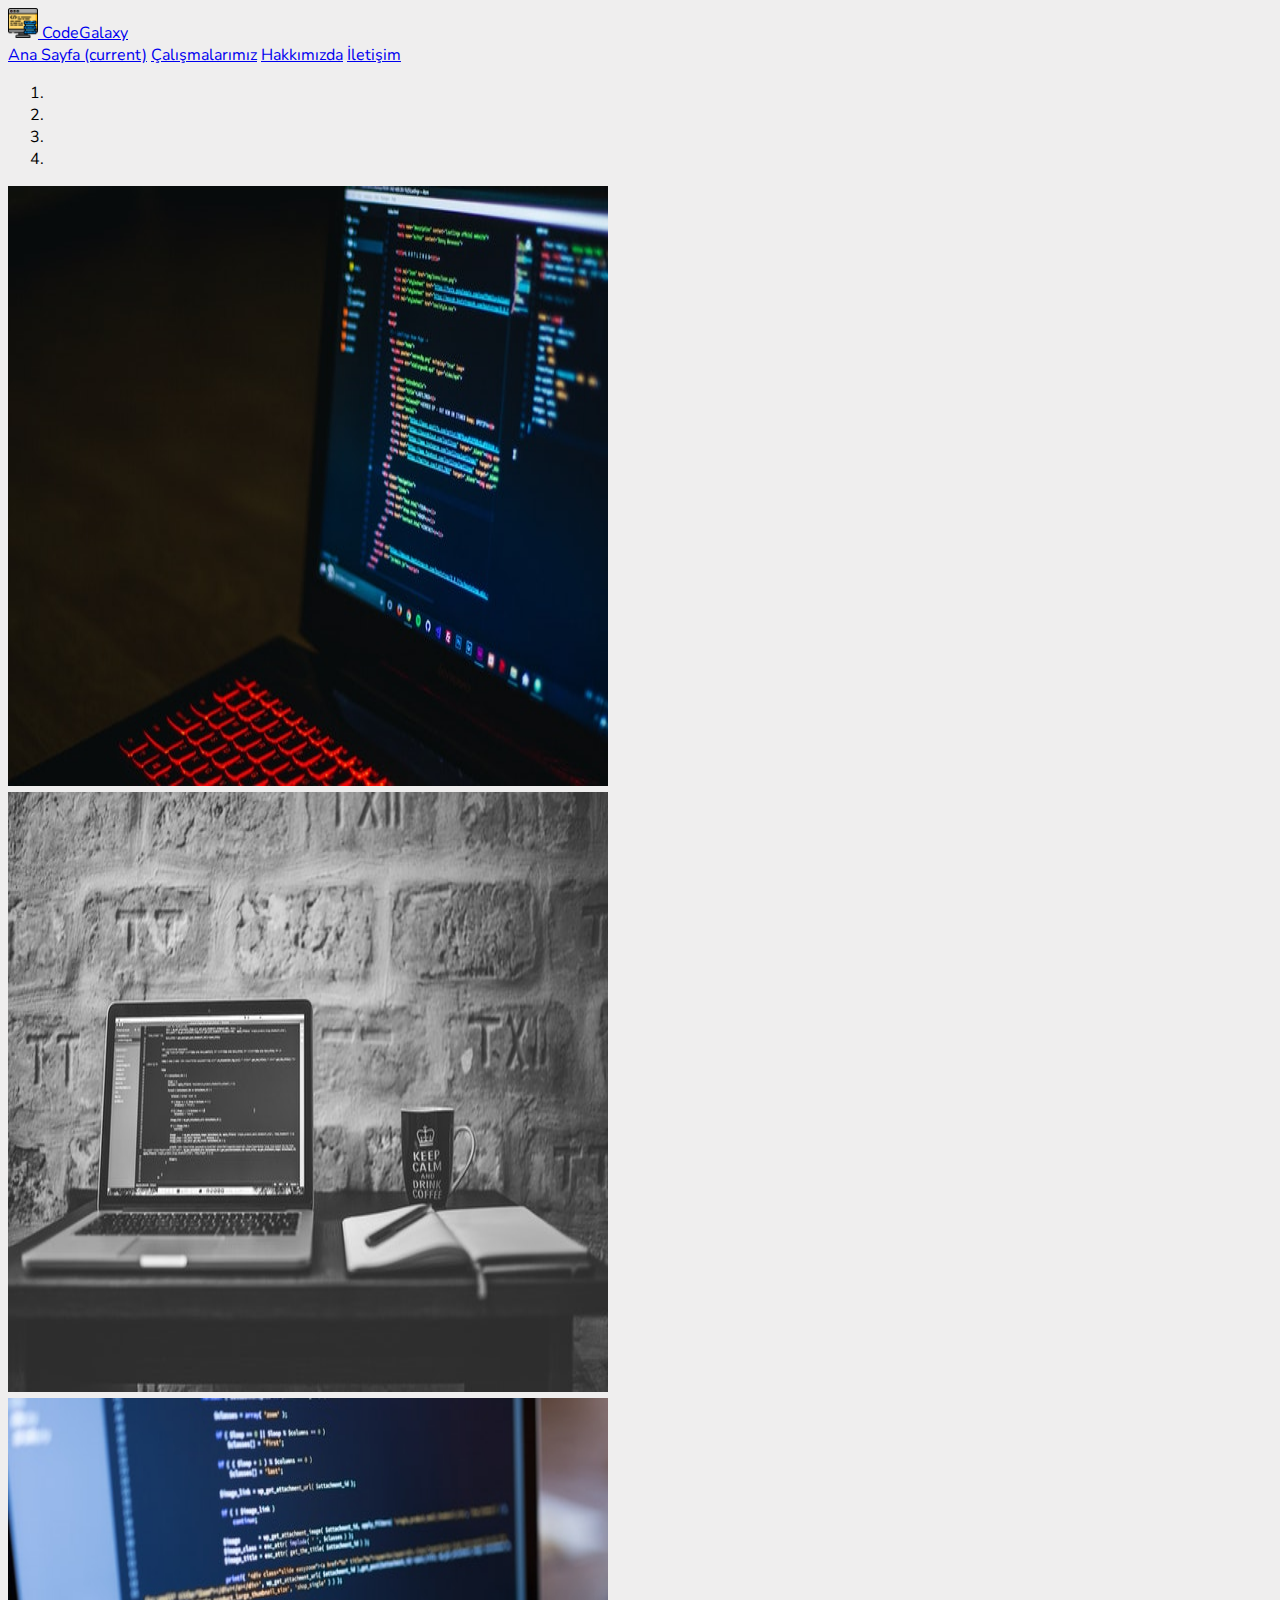
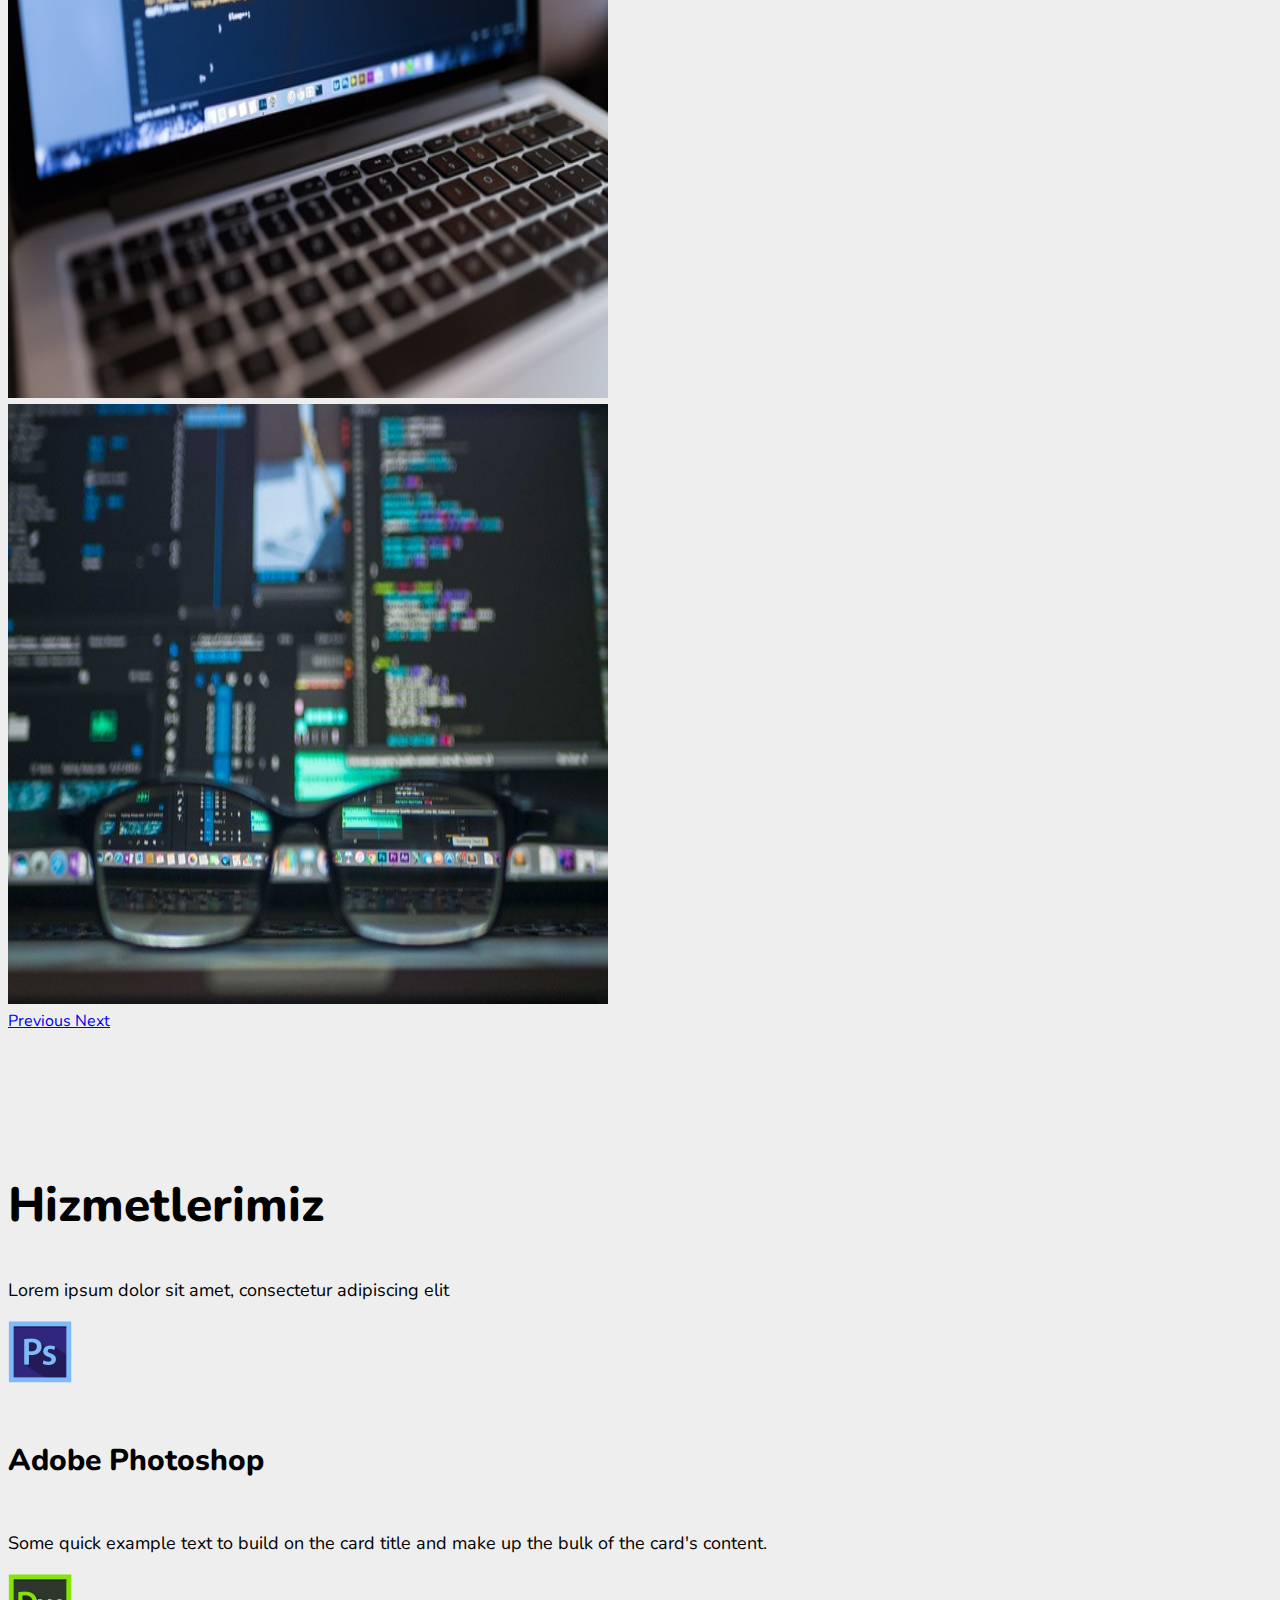
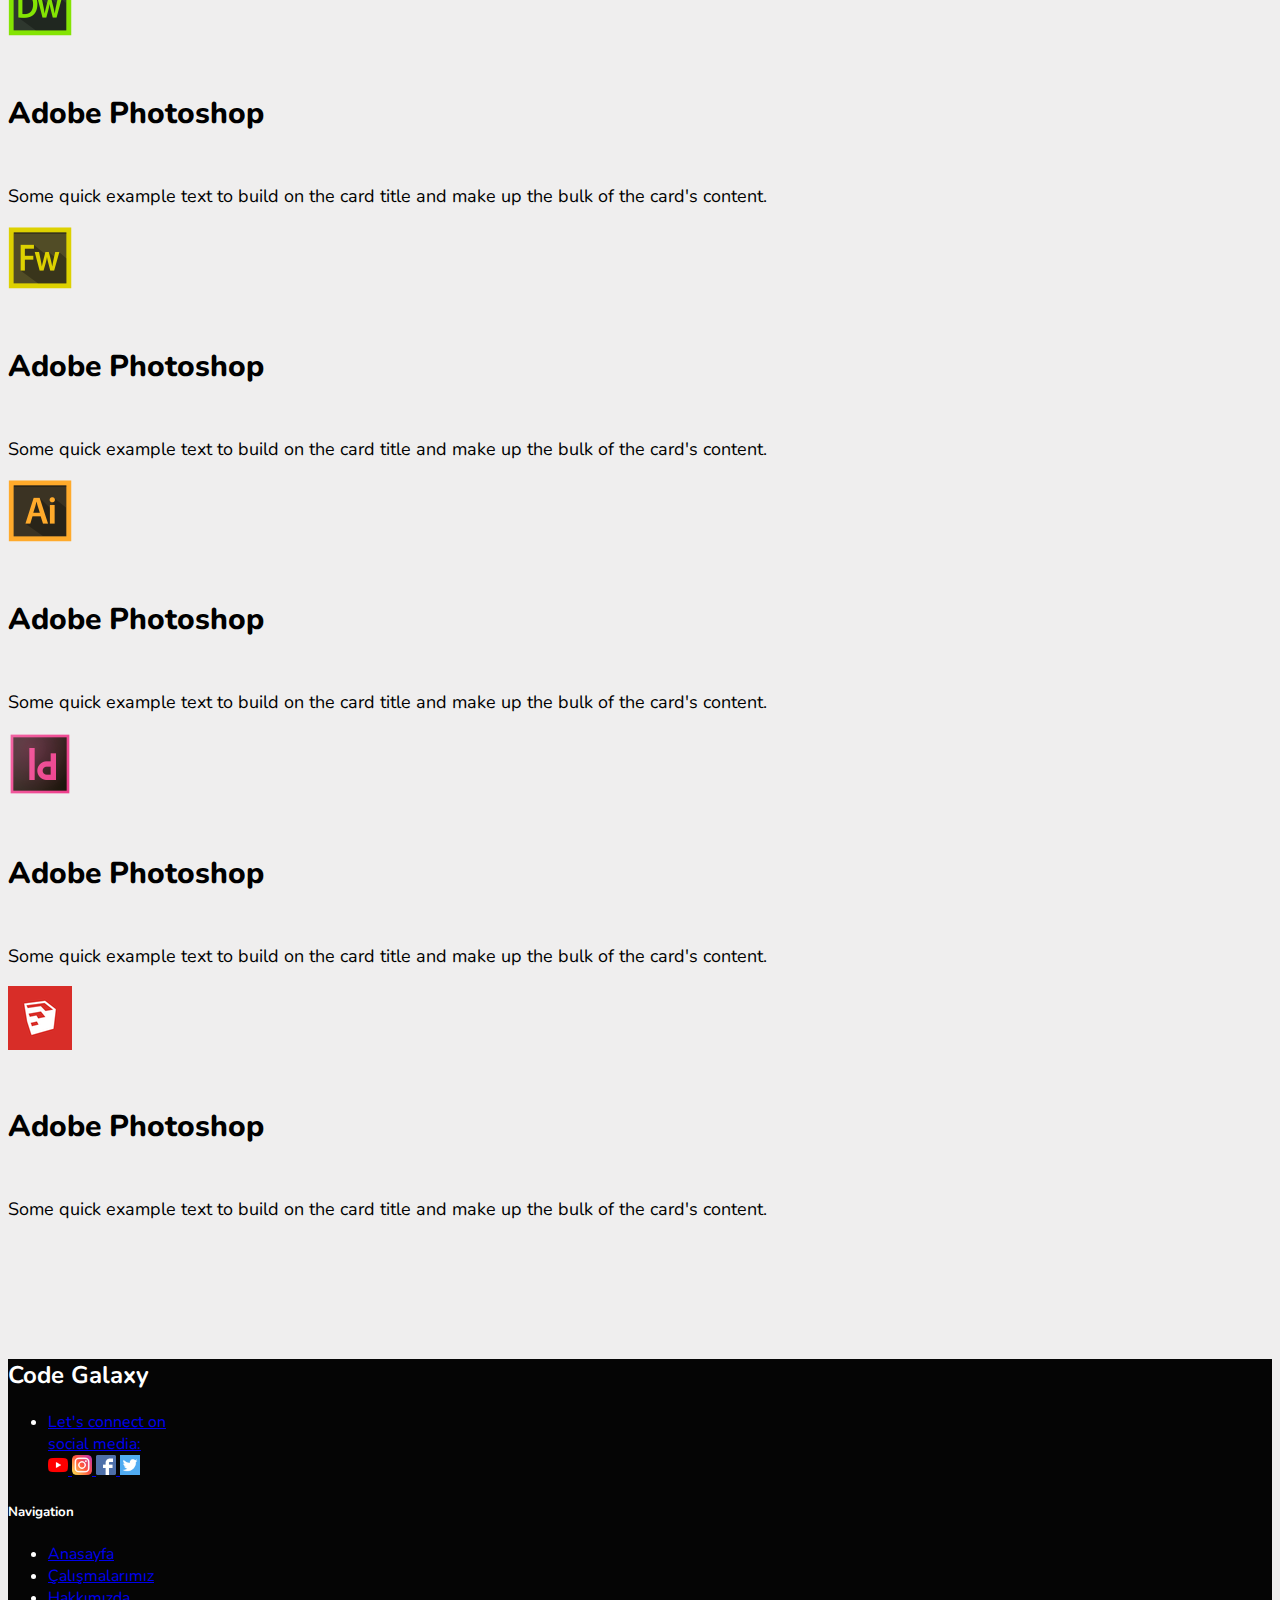
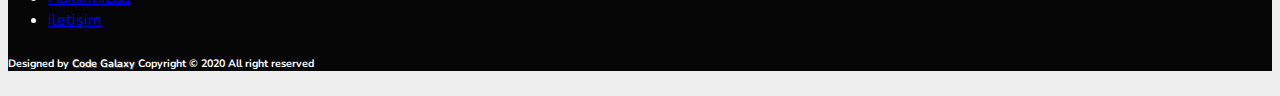
<file: index.html>
<!DOCTYPE html>
<html lang="en">
<head>
    <meta charset="UTF-8">
    <meta name="viewport" content="width=device-width, initial-scale=1.0">
    <link rel="stylesheet" href="https://cdn.jsdelivr.net/npm/bootstrap@4.5.3/dist/css/bootstrap.min.css" integrity="sha384-TX8t27EcRE3e/ihU7zmQxVncDAy5uIKz4rEkgIXeMed4M0jlfIDPvg6uqKI2xXr2" crossorigin="anonymous">
    <link rel="stylesheet" href="https://use.fontawesome.com/releases/v5.7.2/css/all.css" integrity="sha384-fnmOCqbTlWIlj8LyTjo7mOUStjsKC4pOpQbqyi7RrhN7udi9RwhKkMHpvLbHG9Sr" crossorigin="anonymous">
    <link rel="stylesheet" href="css/style.css">
    <title>CodeGalaxy</title>

</head>
<body >
 <nav class="navbar navbar-expand-lg navbar-dark  bg-dark fixed-top" >
  <a class="navbar-brand" href="#">
      <img src="img/data1.png" width="30" height="30" class="d-inline-block align-top" alt="" loading="lazy">
      CodeGalaxy
    </a>
    <div class="collapse navbar-collapse" id="navbarNavAltMarkup">
      <div class="navbar-nav ">
        <a class="nav-link active" href="index.html">Ana Sayfa <span class="sr-only">(current)</span></a>
        <a class="nav-link" href="work.html">Çalışmalarımız</a>
        <a class="nav-link" href="about.html">Hakkımızda</a>
        <a class="nav-link" href="contact.html">İletişim</a>
      </div>
    </div>
  </nav> 
  
<div class="container p-3" >
  <div id="carouselExampleIndicators" class="carousel slide" data-ride="carousel">
    <ol class="carousel-indicators">
      <li data-target="#carouselExampleIndicators" data-slide-to="0" class="active"></li>
      <li data-target="#carouselExampleIndicators" data-slide-to="1"></li>
      <li data-target="#carouselExampleIndicators" data-slide-to="2"></li>
      <li data-target="#carouselExampleIndicators" data-slide-to="3"></li>
    </ol>
    <div class="carousel-inner">
      <div class="carousel-item active">
        <img src="img/carousel/carousel4.jpg" class="d-block w-100" alt="..." height="600" width="600">
      </div>
      <div class="carousel-item">
        <img src="img/carousel/carousel2.jpg" class="d-block w-100" alt="..." height="600" width="600">
      </div>
      <div class="carousel-item">
        <img src="img/carousel/carousel3.jpg" class="d-block w-100" alt="..." height="600" width="600">
      </div>
      <div class="carousel-item">
        <img src="img/carousel/carousel1.jpg" class="d-block w-100" alt="..." height="600" width="600">
      </div>
    </div>
    <a class="carousel-control-prev" href="#carouselExampleIndicators" role="button" data-slide="prev">
      <span class="carousel-control-prev-icon" aria-hidden="true"></span>
      <span class="sr-only">Previous</span>
    </a>
    <a class="carousel-control-next" href="#carouselExampleIndicators" role="button" data-slide="next">
      <span class="carousel-control-next-icon" aria-hidden="true"></span>
      <span class="sr-only">Next</span>
    </a>
  </div> </div>



    <section id="services" class="section">
        <div class="container ">
            <div class="row  ">
                <div class="col-lg-6 mx-auto text-center">
                    <h2 class="custom-font-size custom-font-weight ">Hizmetlerimiz</h2>
                    <p>Lorem ipsum dolor sit amet, consectetur adipiscing elit</p>
                </div>
            </div>
            <div class="row mt-5">
                <div class="col-lg-4 mb-4">
                    <div class="card border-success">
                        <img class="card-img-top mx-auto mt-5" src="img/services/photoshop.png" alt="photoshop image">
                        <div class="card-body text-center mb-5">
                            <h5 class="card-title custom-font-weight">Adobe Photoshop</h5>
                            <p class="card-text">Some quick example text to build on the card title and make up the bulk of the card's content.</p>
                        </div>
                    </div>
                </div>
                <div class="col-lg-4 mb-4">
                    <div class="card border-success">
                        <img class="card-img-top mx-auto mt-5" src="img/services/dreamweaver.png" alt="dreamweaver image">
                        <div class="card-body text-center mb-5">
                            <h5 class="card-title custom-font-weight">Adobe Photoshop</h5>
                            <p class="card-text">Some quick example text to build on the card title and make up the bulk of the card's content.</p>
                        </div>
                    </div>
                </div>
                <div class="col-lg-4 mb-4">
                    <div class="card border-success">
                        <img class="card-img-top mx-auto mt-5" src="img/services/fireworks.png" alt="fireworks image">
                        <div class="card-body text-center mb-5">
                            <h5 class="card-title custom-font-weight">Adobe Photoshop</h5>
                            <p class="card-text">Some quick example text to build on the card title and make up the bulk of the card's content.</p>
                        </div>
                    </div>
                </div>
            </div>
    
            <div class="row mt-5">
                <div class="col-lg-4 mb-4">
                    <div class="card border-success">
                        <img class="card-img-top mx-auto mt-5" src="img/services/illustrator.png" alt="illustrator image">
                        <div class="card-body text-center mb-5">
                            <h5 class="card-title custom-font-weight">Adobe Photoshop</h5>
                            <p class="card-text">Some quick example text to build on the card title and make up the bulk of the card's content.</p>
                        </div>
                    </div>
                </div>
                <div class="col-lg-4 mb-4">
                    <div class="card border-success">
                        <img class="card-img-top mx-auto mt-5" src="img/services/indesign.png" alt="indesign image">
                        <div class="card-body text-center mb-5">
                            <h5 class="card-title custom-font-weight">Adobe Photoshop</h5>
                            <p class="card-text">Some quick example text to build on the card title and make up the bulk of the card's content.</p>
                        </div>
                    </div>
                </div>
                <div class="col-lg-4 mb-4">
                    <div class="card border-success">
                        <img class="card-img-top mx-auto mt-5" src="img/services/sketchup.png" alt="sketchup image">
                        <div class="card-body text-center mb-5">
                            <h5 class="card-title custom-font-weight">Adobe Photoshop</h5>
                            <p class="card-text">Some quick example text to build on the card title and make up the bulk of the card's content.</p>
                        </div>
                    </div>
                </div>
            </div>
        </div>
    </section> 



    <div class="footer mt-5">
        <footer class="border-top py-5">
          <div class="container">
            <div class="row">
              <div class="col-sm-12 col-md-3">
               <h2>Code Galaxy</h2>
                <ul class="list-unstyled">
                  <li><a class="text-muted" href="#">Let's connect on<br> social media:</a></li>
                  <a href="#!" class="mr-1">
                    <img src="img/footer/youtube.png" width="20" height="20" alt="youtube">
                  </a>
                  <a href="#!" class="mr-1">
                    <img src="img/footer/instagram.png" width="20" height="20" alt="instagram">
                  </a>
                  <a href="#!" class="mr-1">
                    <img src="img/footer/facebook.png" width="20" height="20" alt="facebook">
                  </a>
                  <a href="#!">
                    <img src="img/footer/twitter.png" width="20" height="20" alt="twitter">
                  </a>
                </ul>
              </div>
            
              <div class="col-sm-12 col-md-3">
                <h5>Navigation</h5>
                <ul class="list-unstyled">
                  <li><a class="text-muted" href="#">Anasayfa</a></li>
                  <li><a class="text-muted" href="#">Çalışmalarımız</li>
                  <li><a class="text-muted" href="about.html">Hakkımızda</a></li>
                  <li><a class="text-muted" href="contact.html">iletişim </a></li>
                </ul>
              </div>
            </div>
          </div>
        </footer>
        <div class="container text-center">
          <div class="py-2">
            <h6 class="text-muted">Designed by <span style="text-shadow: 1px 1px 1px #555;">Code Galaxy</span> Copyright © 2020 All right reserved</h6>
          </div>
        </div>
      </div>

   


    <script src="https://code.jquery.com/jquery-3.5.1.slim.min.js" integrity="sha384-DfXdz2htPH0lsSSs5nCTpuj/zy4C+OGpamoFVy38MVBnE+IbbVYUew+OrCXaRkfj" crossorigin="anonymous"></script>
<script src="https://cdn.jsdelivr.net/npm/bootstrap@4.5.3/dist/js/bootstrap.bundle.min.js" integrity="sha384-ho+j7jyWK8fNQe+A12Hb8AhRq26LrZ/JpcUGGOn+Y7RsweNrtN/tE3MoK7ZeZDyx" crossorigin="anonymous"></script>
    
</body>
</html>
</file>
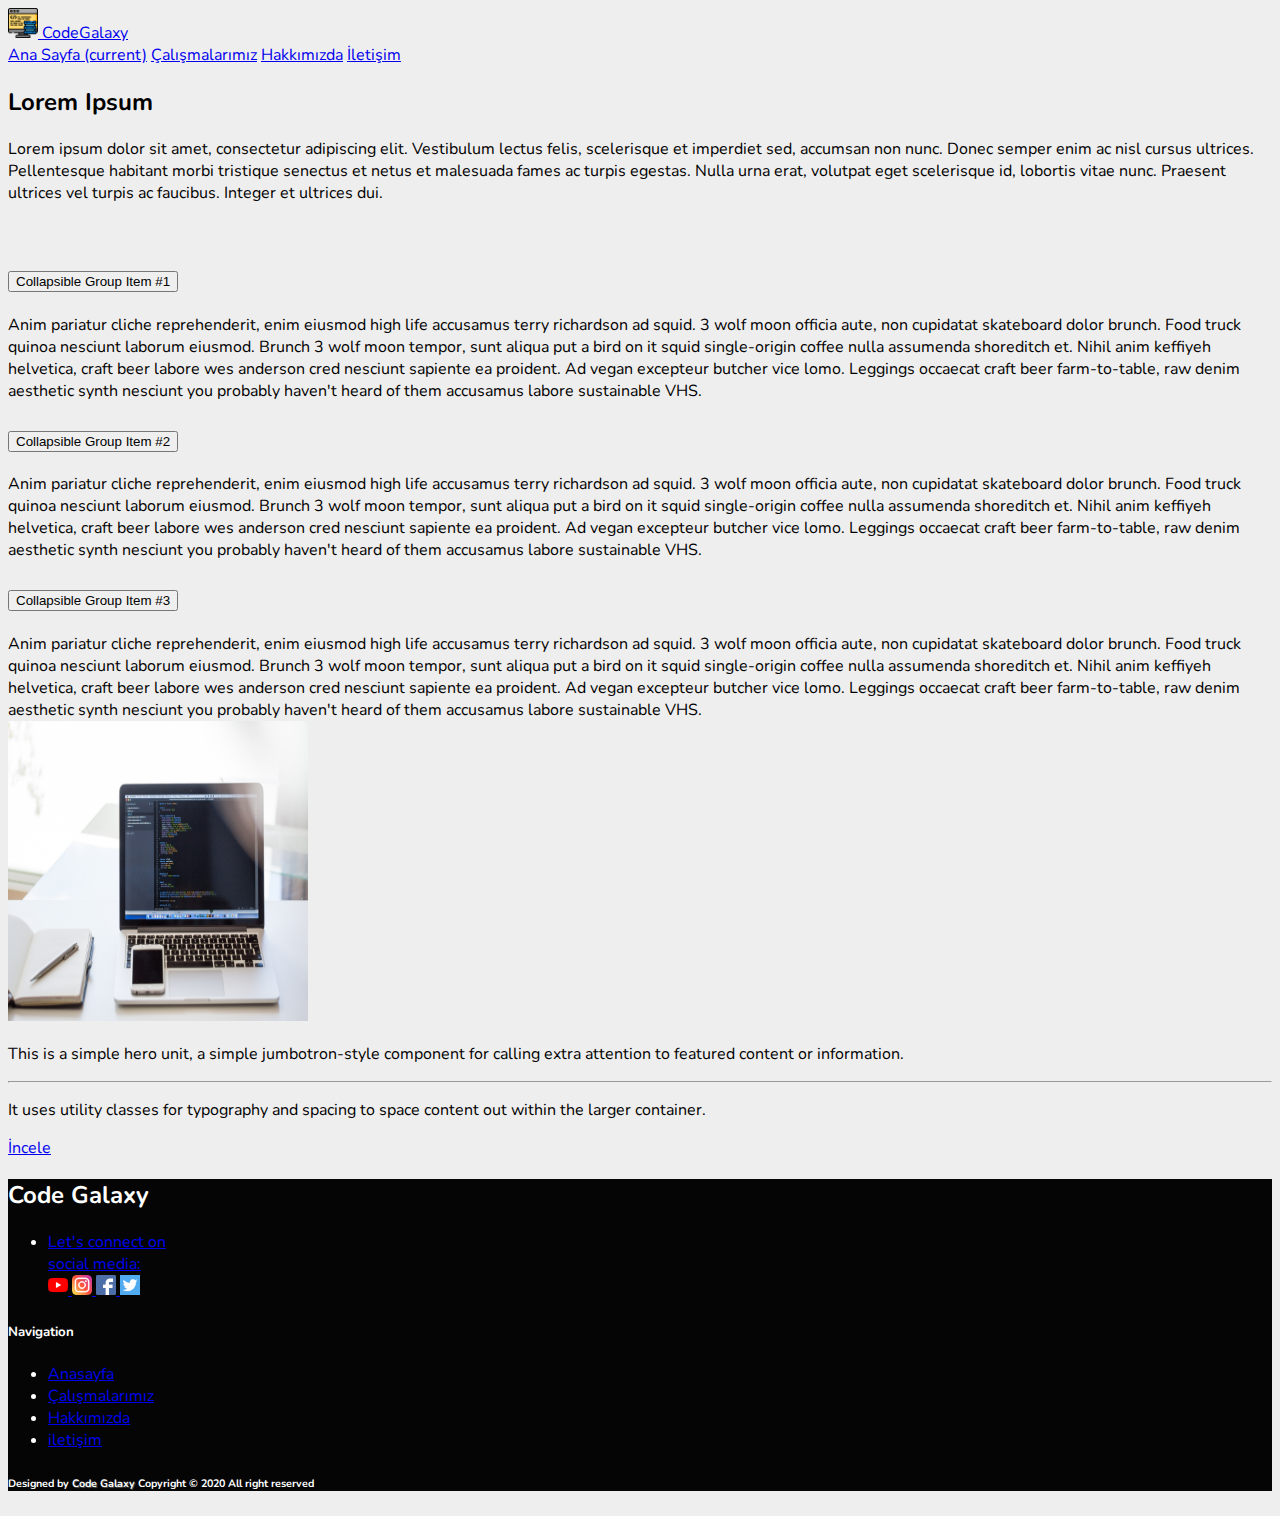
<file: about.html>
<!DOCTYPE html>
<html lang="en">
<head>
    <meta charset="UTF-8">
    <meta name="viewport" content="width=device-width, initial-scale=1.0">
    <link rel="stylesheet" href="https://use.fontawesome.com/releases/v5.7.2/css/all.css" integrity="sha384-fnmOCqbTlWIlj8LyTjo7mOUStjsKC4pOpQbqyi7RrhN7udi9RwhKkMHpvLbHG9Sr" crossorigin="anonymous">
    <link rel="stylesheet" href="https://cdn.jsdelivr.net/npm/bootstrap@4.5.3/dist/css/bootstrap.min.css" integrity="sha384-TX8t27EcRE3e/ihU7zmQxVncDAy5uIKz4rEkgIXeMed4M0jlfIDPvg6uqKI2xXr2" crossorigin="anonymous">
    <link rel="stylesheet" href="css/style.css">
    <title>CodeGalaxy</title>
</head>
<body>
    
    <nav class="navbar navbar-expand-lg navbar-dark bg-dark">
      <a class="navbar-brand" href="#">
        <img src="img/data1.png" width="30" height="30" class="d-inline-block align-top" alt="" loading="lazy">
        CodeGalaxy
      </a>
        <div class="collapse navbar-collapse" id="navbarNavAltMarkup">
          <div class="navbar-nav">
            <a class="nav-link active" href="index.html">Ana Sayfa <span class="sr-only">(current)</span></a>
            <a class="nav-link" href="work.html">Çalışmalarımız</a>
            <a class="nav-link" href="about.html">Hakkımızda</a>
            <a class="nav-link" href="contact.html">İletişim</a>
          </div>
        </div>
      </nav> 

      <section id="about ">
        <div class="container p-4 mb-4">
          <div class="row">
            <div class="col-md-8">
              <h2>Lorem Ipsum</h2>
              <p>Lorem ipsum dolor sit amet, consectetur adipiscing elit. Vestibulum lectus felis, scelerisque et imperdiet sed, accumsan non nunc. Donec semper enim ac nisl cursus ultrices. Pellentesque habitant morbi tristique senectus et netus et malesuada fames ac turpis egestas. Nulla urna erat, volutpat eget scelerisque id, lobortis vitae nunc. Praesent ultrices vel turpis ac faucibus. Integer et ultrices dui.</p>
              <br>
              <div class="accordion" id="accordionExample">
                <div class="card">
                  <div class="card-header" id="headingOne">
                    <h2 class="mb-0">
                      <button class="btn btn-link btn-block text-left" type="button" data-toggle="collapse" data-target="#collapseOne" aria-expanded="true" aria-controls="collapseOne">
                        Collapsible Group Item #1
                      </button>
                    </h2>
                  </div>
              
                  <div id="collapseOne" class="collapse show" aria-labelledby="headingOne" data-parent="#accordionExample">
                    <div class="card-body">
                      Anim pariatur cliche reprehenderit, enim eiusmod high life accusamus terry richardson ad squid. 3 wolf moon officia aute, non cupidatat skateboard dolor brunch. Food truck quinoa nesciunt laborum eiusmod. Brunch 3 wolf moon tempor, sunt aliqua put a bird on it squid single-origin coffee nulla assumenda shoreditch et. Nihil anim keffiyeh helvetica, craft beer labore wes anderson cred nesciunt sapiente ea proident. Ad vegan excepteur butcher vice lomo. Leggings occaecat craft beer farm-to-table, raw denim aesthetic synth nesciunt you probably haven't heard of them accusamus labore sustainable VHS.
                    </div>
                  </div>
                </div>
                <div class="card">
                  <div class="card-header" id="headingTwo">
                    <h2 class="mb-0">
                      <button class="btn btn-link btn-block text-left collapsed" type="button" data-toggle="collapse" data-target="#collapseTwo" aria-expanded="false" aria-controls="collapseTwo">
                        Collapsible Group Item #2
                      </button>
                    </h2>
                  </div>
                  <div id="collapseTwo" class="collapse" aria-labelledby="headingTwo" data-parent="#accordionExample">
                    <div class="card-body">
                      Anim pariatur cliche reprehenderit, enim eiusmod high life accusamus terry richardson ad squid. 3 wolf moon officia aute, non cupidatat skateboard dolor brunch. Food truck quinoa nesciunt laborum eiusmod. Brunch 3 wolf moon tempor, sunt aliqua put a bird on it squid single-origin coffee nulla assumenda shoreditch et. Nihil anim keffiyeh helvetica, craft beer labore wes anderson cred nesciunt sapiente ea proident. Ad vegan excepteur butcher vice lomo. Leggings occaecat craft beer farm-to-table, raw denim aesthetic synth nesciunt you probably haven't heard of them accusamus labore sustainable VHS.
                    </div>
                  </div>
                </div>
                <div class="card">
                  <div class="card-header" id="headingThree">
                    <h2 class="mb-0">
                      <button class="btn btn-link btn-block text-left collapsed" type="button" data-toggle="collapse" data-target="#collapseThree" aria-expanded="false" aria-controls="collapseThree">
                        Collapsible Group Item #3
                      </button>
                    </h2>
                  </div>
                  <div id="collapseThree" class="collapse" aria-labelledby="headingThree" data-parent="#accordionExample">
                    <div class="card-body">
                      Anim pariatur cliche reprehenderit, enim eiusmod high life accusamus terry richardson ad squid. 3 wolf moon officia aute, non cupidatat skateboard dolor brunch. Food truck quinoa nesciunt laborum eiusmod. Brunch 3 wolf moon tempor, sunt aliqua put a bird on it squid single-origin coffee nulla assumenda shoreditch et. Nihil anim keffiyeh helvetica, craft beer labore wes anderson cred nesciunt sapiente ea proident. Ad vegan excepteur butcher vice lomo. Leggings occaecat craft beer farm-to-table, raw denim aesthetic synth nesciunt you probably haven't heard of them accusamus labore sustainable VHS.
                    </div>
                  </div>
                </div>
              </div>
  
            </div> 

            
            <div class="col-md-4">
                <div class="jumbotron  p-3 mb-2 bg-secondary text-white">
                  <img src="img/data2.jpg" class="img-circle" alt="" width="300" height="300">
                    <p class="lead">This is a simple hero unit, a simple jumbotron-style component for calling extra attention to featured content or information.</p>
                    <hr class="my-4">
                    <p>It uses utility classes for typography and spacing to space content out within the larger container.</p>
                    <a class="btn btn-primary btn-lg" href="#" role="button">İncele</a>
                  </div>
            </div>          
          </div>
        </div>
     </section> 

      <div class="footer mt-5">
        <footer class="border-top py-5">
          <div class="container">
            <div class="row">
              <div class="col-sm-12 col-md-3">
               <h2>Code Galaxy</h2>
                <ul class="list-unstyled">
                  <li><a class="text-muted" href="#">Let's connect on<br> social media:</a></li>
                  <a href="#!" class="mr-1">
                    <img src="img/footer/youtube.png" width="20" height="20" alt="youtube">
                  </a>
                  <a href="#!" class="mr-1">
                    <img src="img/footer/instagram.png" width="20" height="20" alt="instagram">
                  </a>
                  <a href="#!" class="mr-1">
                    <img src="img/footer/facebook.png" width="20" height="20" alt="facebook">
                  </a>
                  <a href="#!">
                    <img src="img/footer/twitter.png" width="20" height="20" alt="twitter">
                  </a>
                </ul>
              </div>
            
              <div class="col-sm-12 col-md-3">
                <h5>Navigation</h5>
                <ul class="list-unstyled">
                  <li><a class="text-muted" href="#">Anasayfa</a></li>
                  <li><a class="text-muted" href="#">Çalışmalarımız</li>
                  <li><a class="text-muted" href="about.html">Hakkımızda</a></li>
                  <li><a class="text-muted" href="contact.html">iletişim </a></li>
                </ul>
              </div>
            </div>
          </div>
        </footer>
        <div class="container text-center">
          <div class="py-2">
            <h6 class="text-muted">Designed by <span style="text-shadow: 1px 1px 1px #555;">Code Galaxy</span> Copyright © 2020 All right reserved</h6>
          </div>
        </div>
      </div>












    <script src="https://code.jquery.com/jquery-3.5.1.slim.min.js" integrity="sha384-DfXdz2htPH0lsSSs5nCTpuj/zy4C+OGpamoFVy38MVBnE+IbbVYUew+OrCXaRkfj" crossorigin="anonymous"></script>
    <script src="https://cdn.jsdelivr.net/npm/bootstrap@4.5.3/dist/js/bootstrap.bundle.min.js" integrity="sha384-ho+j7jyWK8fNQe+A12Hb8AhRq26LrZ/JpcUGGOn+Y7RsweNrtN/tE3MoK7ZeZDyx" crossorigin="anonymous"></script>
</body>
</html>
</file>
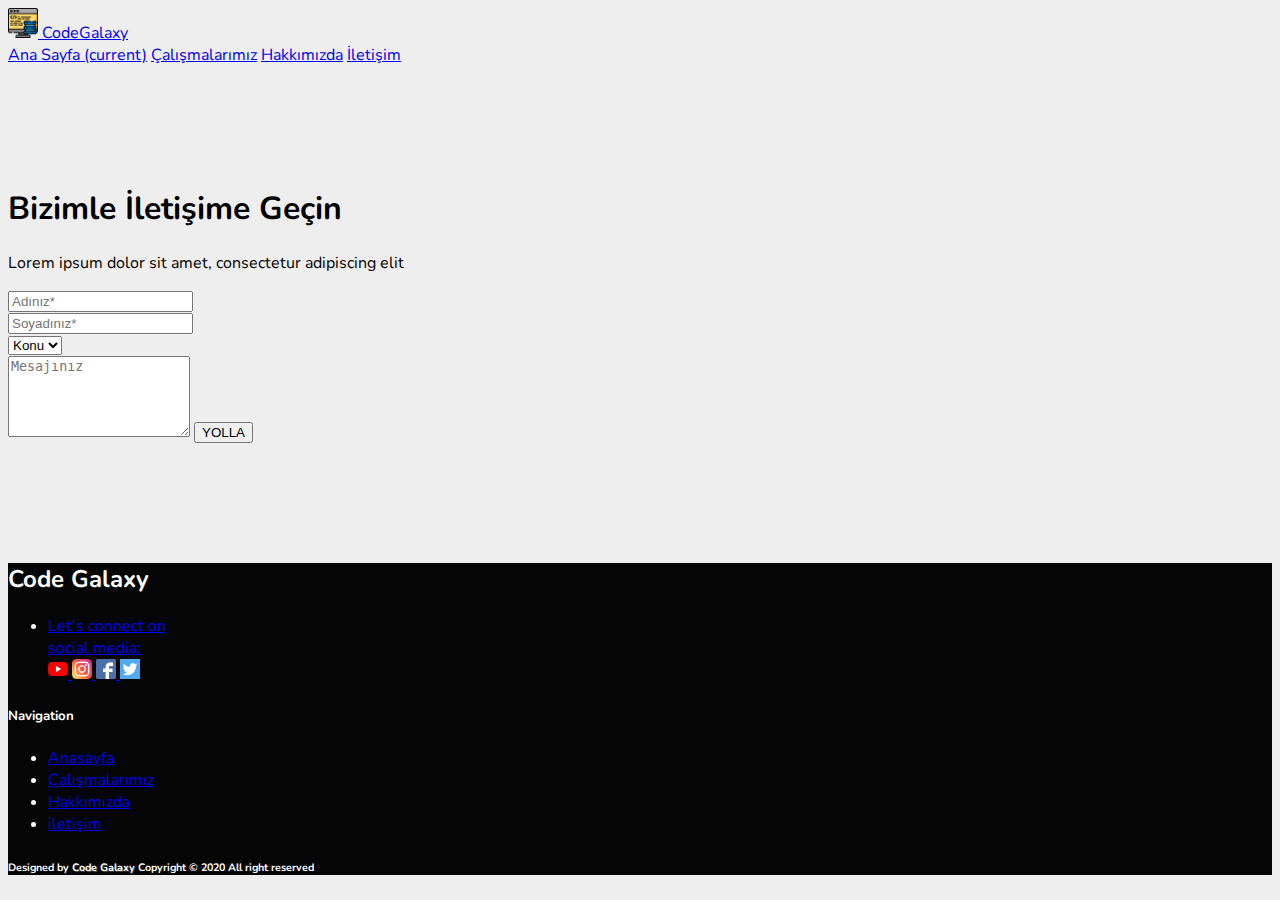
<file: contact.html>
<!DOCTYPE html>
<html lang="en">
<head>
    <meta charset="UTF-8">
    <meta name="viewport" content="width=device-width, initial-scale=1.0">
    
    <link rel="stylesheet" href="https://cdn.jsdelivr.net/npm/bootstrap@4.5.3/dist/css/bootstrap.min.css" integrity="sha384-TX8t27EcRE3e/ihU7zmQxVncDAy5uIKz4rEkgIXeMed4M0jlfIDPvg6uqKI2xXr2" crossorigin="anonymous">
    <link rel="stylesheet" href="css/style.css">
    <title>CodeGalaxy</title>
</head>
<body>
    
    <nav class="navbar navbar-expand-lg navbar-dark bg-dark fixed-top ">
        <a class="navbar-brand" href="#">
            <img src="img/data1.png" width="30" height="30" class="d-inline-block align-top" alt="" loading="lazy">
            CodeGalaxy
          </a>
        <div class="collapse navbar-collapse" id="navbarNavAltMarkup">
          <div class="navbar-nav">
            <a class="nav-link active" href="index.html">Ana Sayfa <span class="sr-only">(current)</span></a>
            <a class="nav-link" href="work.html">Çalışmalarımız</a>
            <a class="nav-link" href="about.html">Hakkımızda</a>
            <a class="nav-link" href="contact.html">İletişim</a>
          </div>
        </div>
      </nav> 
    

 <section id="contact" class="section">
        <div class="container ">
            <div class="row">
                <div class="col-lg-6 mx-auto text-center  ">
                    <h1>Bizimle İletişime Geçin</h1>
                    <p>Lorem ipsum dolor sit amet, consectetur adipiscing elit</p>
                </div>
            </div>
            <form>
                <div class="row mt-5">
                    <div class="col-md-6">
                        <div class="form-group">
                            <input type="text" class="form-control" placeholder="Adınız*">
                        </div>
                    </div>
                    <div class="col-md-6">
                        <div class="form-group">
                            <input type="text" class="form-control" placeholder="Soyadınız*">
                        </div>
                    </div>
                    <div class="w-100"></div>
                    <div class="col-md-12">
                        <div class="form-group">
                            <select class="form-control">
                                <option>Konu</option>
                                <option>2</option>
                                <option>3</option>
                                <option>4</option>
                                <option>5</option>
                            </select>
                        </div>
                    </div>
                    <div class="w-100"></div>
                    <div class="col">
                        <div class="form-group">
                            <textarea class="form-control" rows="5" placeholder="Mesajınız"></textarea>
                            <button type="button" class="btn btn-success btn-lg mx-auto d-block mt-3">YOLLA</button>
                        </div>
                    </div>
                </div>
            </form>
        </div>
    </section>
    <div class="footer mt-5">
        <footer class="border-top py-5">
          <div class="container">
            <div class="row">
              <div class="col-sm-12 col-md-3">
               <h2>Code Galaxy</h2>
                <ul class="list-unstyled">
                  <li><a class="text-muted" href="#">Let's connect on<br> social media:</a></li>
                  <a href="#!" class="mr-1">
                    <img src="img/footer/youtube.png" width="20" height="20" alt="youtube">
                  </a>
                  <a href="#!" class="mr-1">
                    <img src="img/footer/instagram.png" width="20" height="20" alt="instagram">
                  </a>
                  <a href="#!" class="mr-1">
                    <img src="img/footer/facebook.png" width="20" height="20" alt="facebook">
                  </a>
                  <a href="#!">
                    <img src="img/footer/twitter.png" width="20" height="20" alt="twitter">
                  </a>
                </ul>
              </div>
            
              <div class="col-sm-12 col-md-3">
                <h5>Navigation</h5>
                <ul class="list-unstyled">
                  <li><a class="text-muted" href="#">Anasayfa</a></li>
                  <li><a class="text-muted" href="#">Çalışmalarımız</li>
                  <li><a class="text-muted" href="about.html">Hakkımızda</a></li>
                  <li><a class="text-muted" href="contact.html">iletişim</a></li>
                </ul>
              </div>
            </div>
          </div>
        </footer>
        <div class="container text-center">
          <div class="py-2">
            <h6 class="text-muted">Designed by <span style="text-shadow: 1px 1px 1px #555;">Code Galaxy</span> Copyright © 2020 All right reserved</h6>
          </div>
        </div>
      </div>





    <script src="https://code.jquery.com/jquery-3.5.1.slim.min.js" integrity="sha384-DfXdz2htPH0lsSSs5nCTpuj/zy4C+OGpamoFVy38MVBnE+IbbVYUew+OrCXaRkfj" crossorigin="anonymous"></script>
    <script src="https://cdn.jsdelivr.net/npm/bootstrap@4.5.3/dist/js/bootstrap.bundle.min.js" integrity="sha384-ho+j7jyWK8fNQe+A12Hb8AhRq26LrZ/JpcUGGOn+Y7RsweNrtN/tE3MoK7ZeZDyx" crossorigin="anonymous"></script>
</body>
</html>
</file>
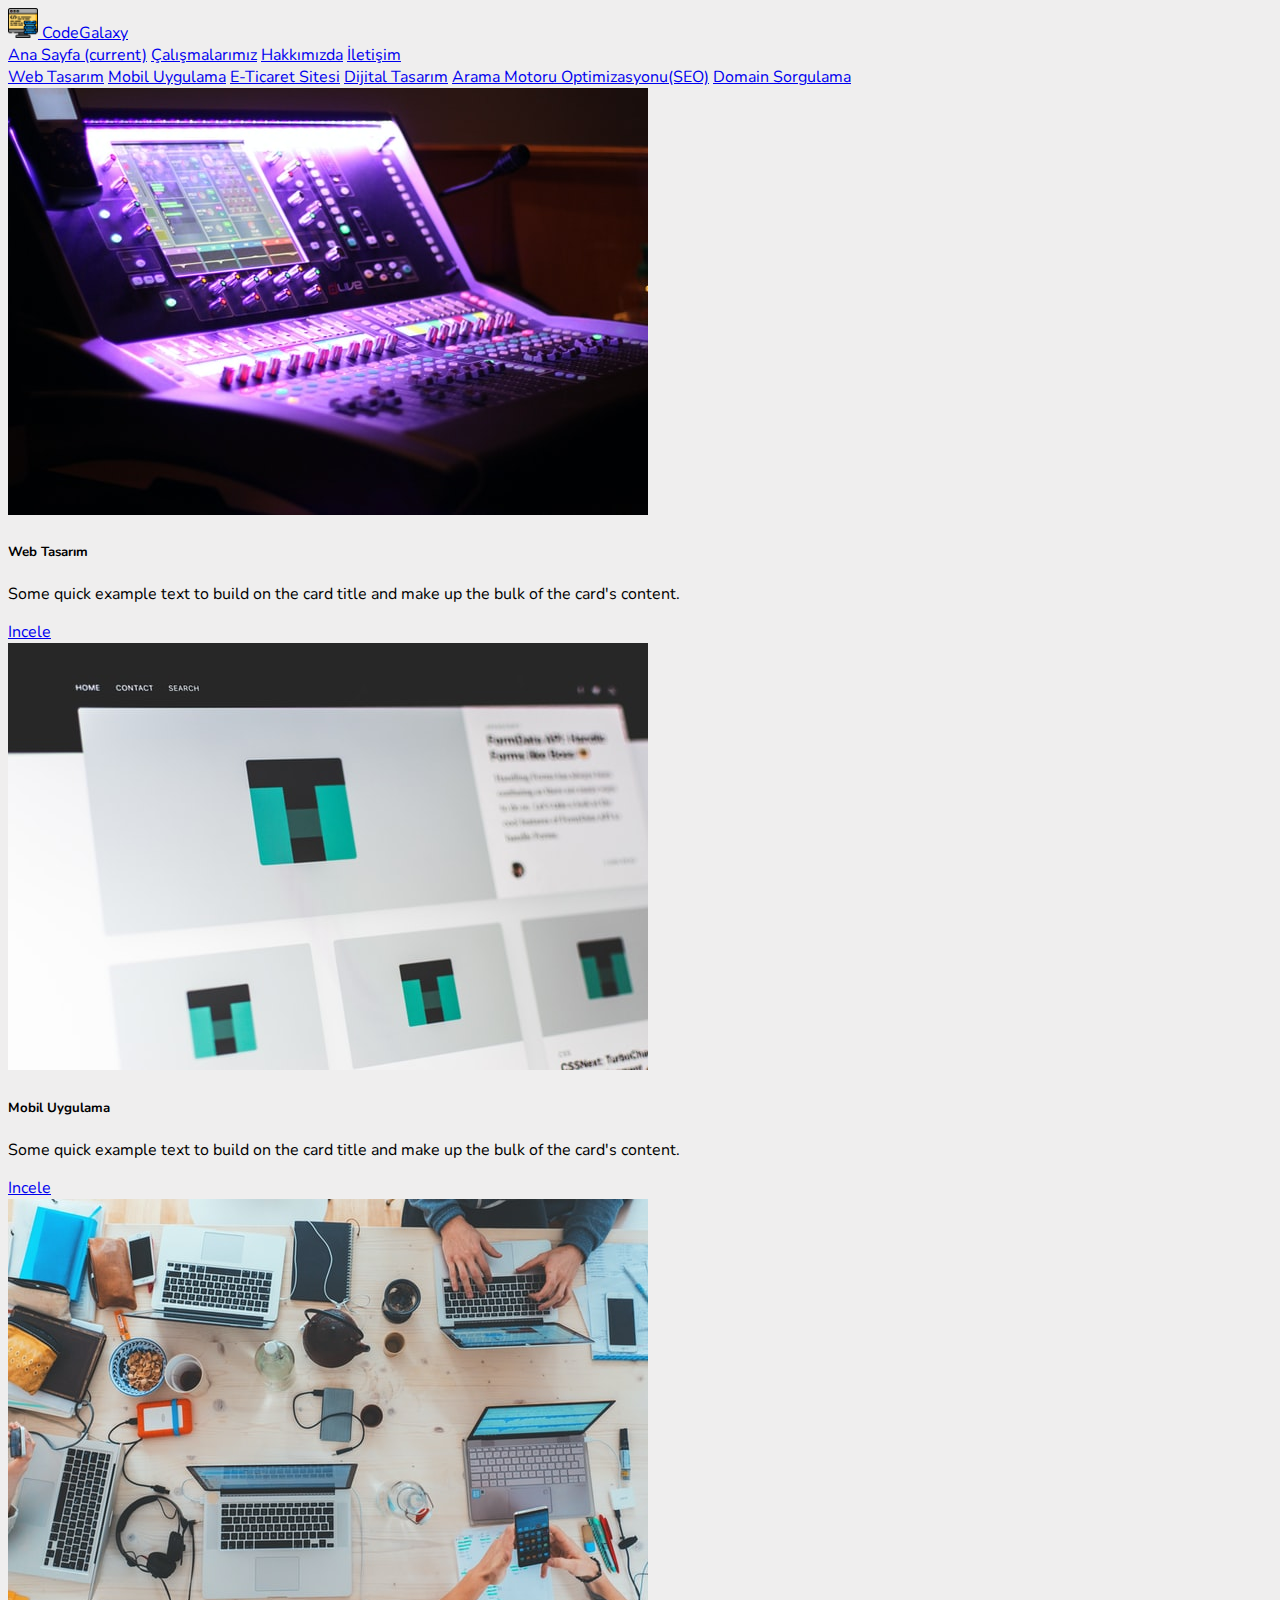
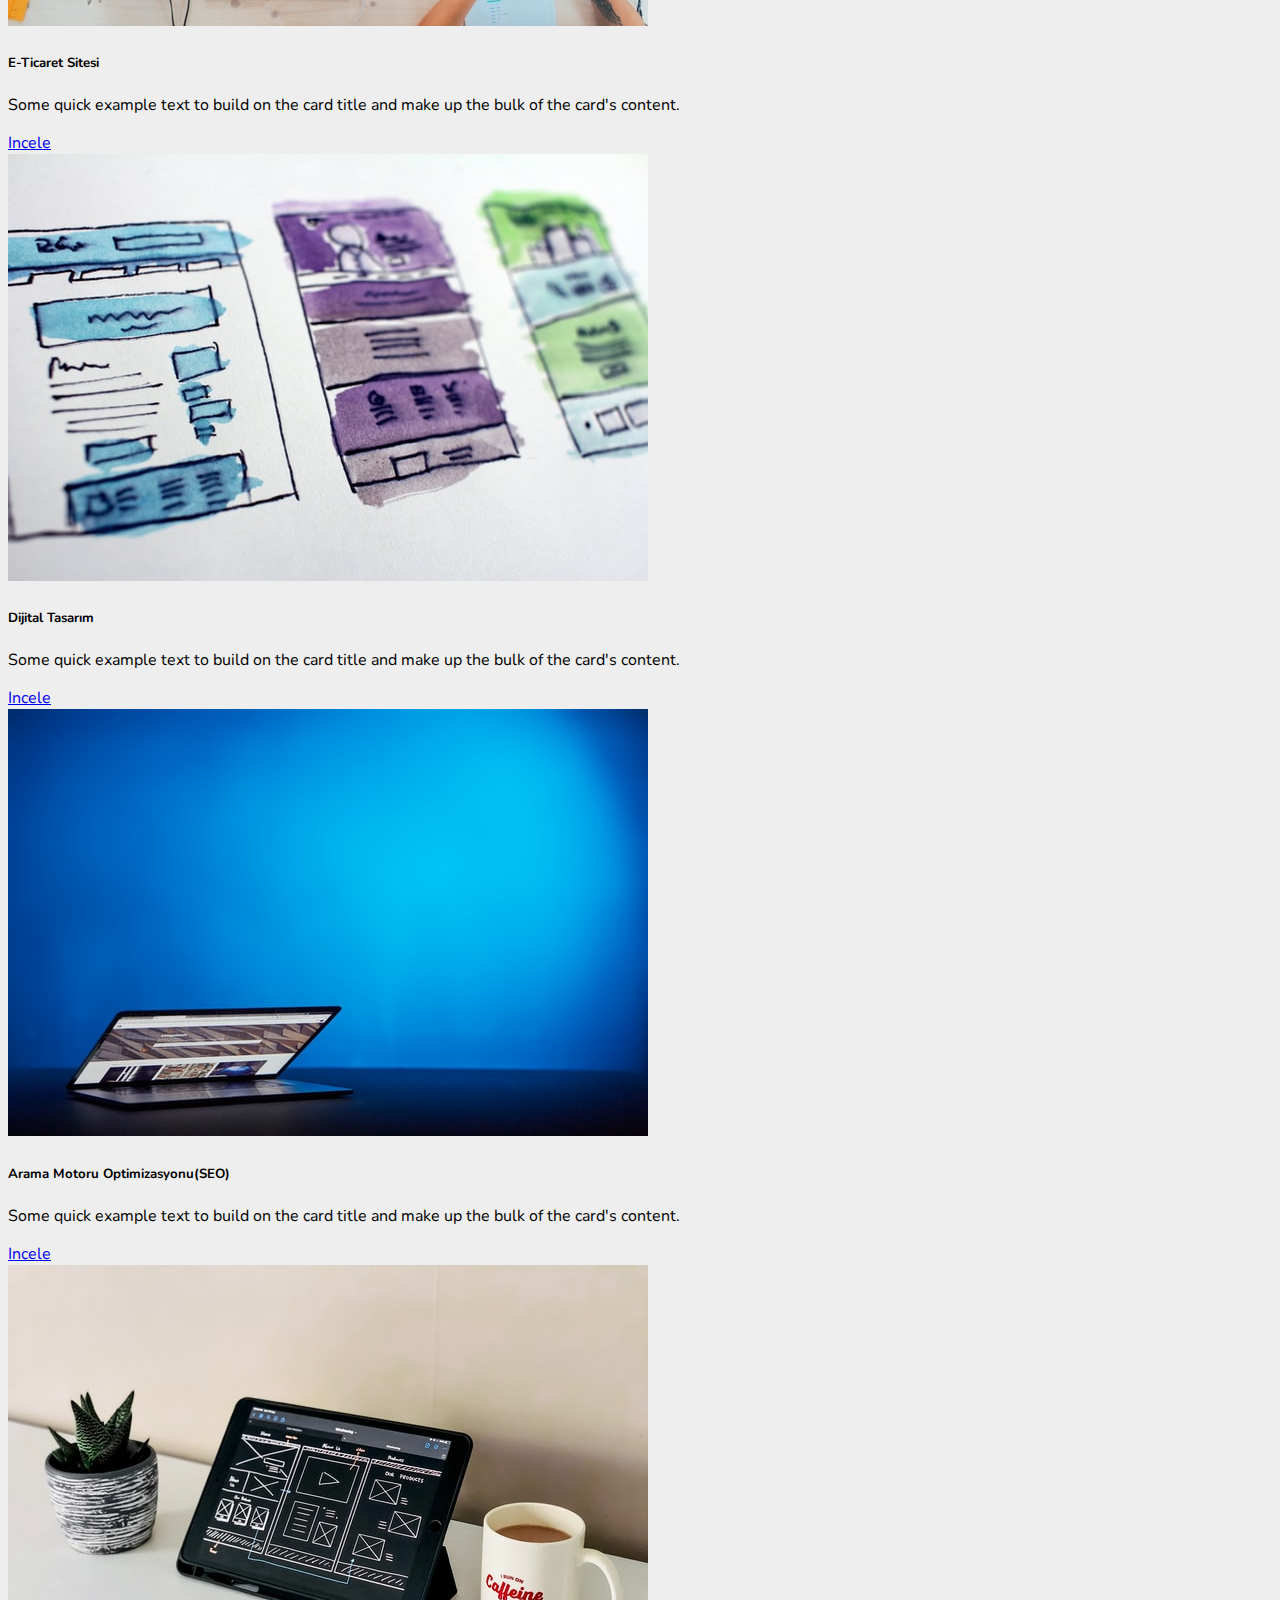
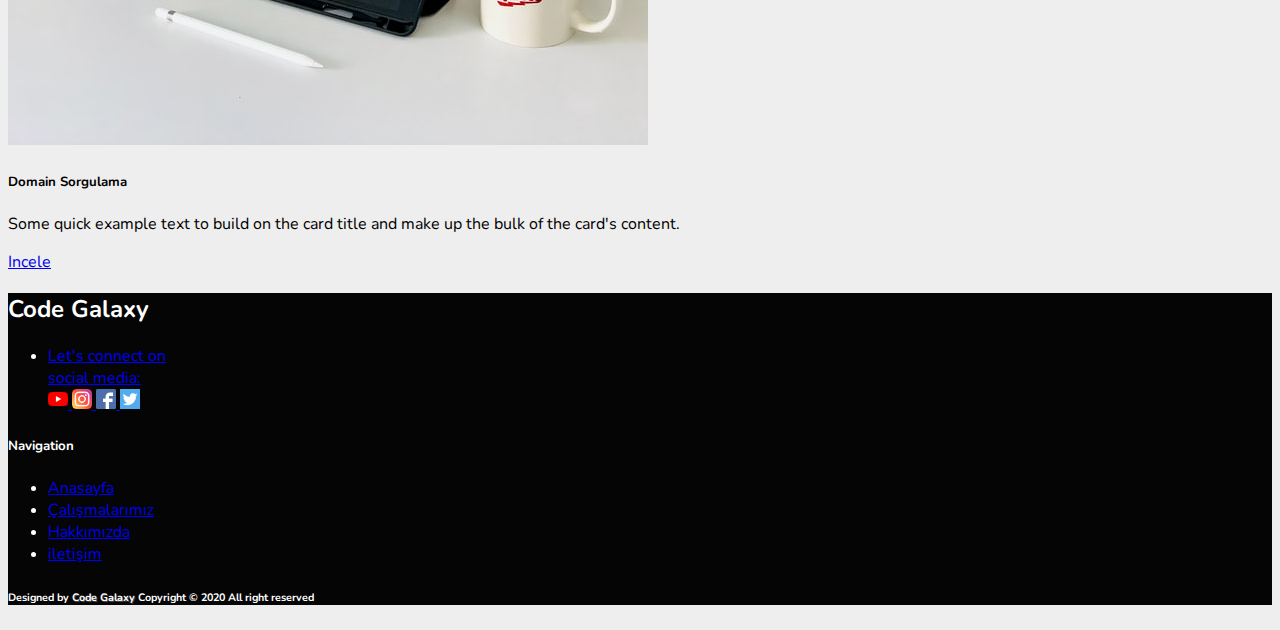
<file: work.html>
<!DOCTYPE html>
<html lang="en">
<head>
    <meta charset="UTF-8">
    <meta name="viewport" content="width=device-width, initial-scale=1.0">
    <link rel="stylesheet" href="https://cdn.jsdelivr.net/npm/bootstrap@4.5.3/dist/css/bootstrap.min.css" integrity="sha384-TX8t27EcRE3e/ihU7zmQxVncDAy5uIKz4rEkgIXeMed4M0jlfIDPvg6uqKI2xXr2" crossorigin="anonymous">
    <link rel="stylesheet" href="https://use.fontawesome.com/releases/v5.7.2/css/all.css" integrity="sha384-fnmOCqbTlWIlj8LyTjo7mOUStjsKC4pOpQbqyi7RrhN7udi9RwhKkMHpvLbHG9Sr" crossorigin="anonymous">
    <link rel="stylesheet" href="css/style.css">
    <title>CodeGalaxy</title>
</head>
<body>
    <nav class="navbar navbar-expand-lg navbar-dark  bg-dark " >
        <a class="navbar-brand" href="#">
            <img src="img/data1.png" width="30" height="30" class="d-inline-block align-top" alt="" loading="lazy">
            CodeGalaxy
          </a>
          <div class="collapse navbar-collapse" id="navbarNavAltMarkup">
            <div class="navbar-nav">
              <a class="nav-link active" href="index.html">Ana Sayfa <span class="sr-only">(current)</span></a>
              <a class="nav-link" href="work.html">Çalışmalarımız</a>
              <a class="nav-link" href="about.html">Hakkımızda</a>
              <a class="nav-link" href="contact.html">İletişim</a>
            </div>
          </div>
        </nav> 


  
      <section class="container mt-5">
        <div class="row">
            <div class="col-md-4 col-lg-3 d-none d-md-block">
              <div class="list-group">
                  <a href="#" class="list-group-item list-group-item-action active">Web Tasarım</a>
                  <a href="#" class="list-group-item list-group-item-action">Mobil Uygulama</a>
                  <a href="#" class="list-group-item list-group-item-action">E-Ticaret Sitesi</a>
                  <a href="#" class="list-group-item list-group-item-action">Dijital Tasarım</a>
                  <a href="#" class="list-group-item list-group-item-action">Arama Motoru Optimizasyonu(SEO)</a>
                  <a href="#" class="list-group-item list-group-item-action">Domain Sorgulama</a>
                </div>
              </div>
            <div class="col-md-8 col-lg-9"> 
                <div class="row"> 
                  <article class="col-sm-4 mb-3">
                      <div class="card border-success">
                          <img src="img/work/work1.jpg" class="card-img-top" alt="...">
                          <div class="card-body">
                            <h5 class="card-title">Web Tasarım</h5>
                            <p class="card-text">Some quick example text to build on the card title and make up the bulk of the card's content.</p>
                            
                            
                            <div class="btn-group" role="group" aria-label="Basic example">
                              <a href="#" class="btn btn-info">Incele</a>
                            </div>
                            
                          </div>
                        </div>
                    </article>
                    <article class="col-sm-4 mb-3">
                      <div class="card border-success">
                          <img src="img/work/work4.jpg" class="card-img-top" alt="...">
                          <div class="card-body">
                            <h5 class="card-title">Mobil Uygulama</h5>
                            <p class="card-text">Some quick example text to build on the card title and make up the bulk of the card's content.</p>
                            <a href="#" class="btn btn-info">Incele</a>
                          </div>
                        </div>
                    </article>
                    <article class="col-sm-4 mb-3">
                      <div class="card border-success">
                          <img src="img/work/work3.jpg" class="card-img-top" alt="...">
                          <div class="card-body">
                            <h5 class="card-title">E-Ticaret Sitesi</h5>
                            <p class="card-text">Some quick example text to build on the card title and make up the bulk of the card's content.</p>
                            <a href="#" class="btn btn-info">Incele</a>
                          </div>
                        </div>
                    </article>
                    <article class="col-sm-4 mb-3">
                      <div class="card border-success">
                          <img src="img/work/work2.jpg" class="card-img-top" alt="...">
                          <div class="card-body">
                            <h5 class="card-title">Dijital Tasarım</h5>
                            <p class="card-text">Some quick example text to build on the card title and make up the bulk of the card's content.</p>
                            <a href="#" class="btn btn-info">Incele</a>
                          </div>
                        </div>
                    </article>
                    <article class="col-sm-4 mb-3">
                      <div class="card border-success">
                          <img src="img/work/work5.jpg" class="card-img-top" alt="...">
                          <div class="card-body">
                            <h5 class="card-title">Arama Motoru Optimizasyonu(SEO)</h5>
                            <p class="card-text">Some quick example text to build on the card title and make up the bulk of the card's content.</p>
                            <a href="#" class="btn btn-info">Incele</a>
                          </div>
                        </div>
                    </article>
                    <article class="col-sm-4 mb-3">
                      <div class="card border-success ">
                          <img src="img/work/work6.jpg" class="card-img-top" alt="...">
                          <div class="card-body">
                            <h5 class="card-title">Domain Sorgulama</h5>
                            <p class="card-text">Some quick example text to build on the card title and make up the bulk of the card's content.</p>
                            <a href="#" class="btn btn-info">Incele</a>
                          </div>
                        </div>
                    </article>
                </div> 
          </div>
        </div>
        
       
    </section> <!-- Container - End -->

        <div class="footer mt-5">
            <footer class="border-top py-5">
              <div class="container">
                <div class="row">
                  <div class="col-sm-12 col-md-3">
                   <h2>Code Galaxy</h2>
                    <ul class="list-unstyled">
                      <li><a class="text-muted" href="#">Let's connect on<br> social media:</a></li>
                      <a href="#!" class="mr-1">
                        <img src="img/footer/youtube.png" width="20" height="20" alt="youtube">
                      </a>
                      <a href="#!" class="mr-1">
                        <img src="img/footer/instagram.png" width="20" height="20" alt="instagram">
                      </a>
                      <a href="#!" class="mr-1">
                        <img src="img/footer/facebook.png" width="20" height="20" alt="facebook">
                      </a>
                      <a href="#!">
                        <img src="img/footer/twitter.png" width="20" height="20" alt="twitter">
                      </a>
                    </ul>
                  </div>
                
                  <div class="col-sm-12 col-md-3">
                    <h5>Navigation</h5>
                    <ul class="list-unstyled">
                      <li><a class="text-muted" href="#">Anasayfa</a></li>
                      <li><a class="text-muted" href="#">Çalışmalarımız</li>
                      <li><a class="text-muted" href="about.html">Hakkımızda</a></li>
                      <li><a class="text-muted" href="contact.html">iletişim </a></li>
                    </ul>
                  </div>
                </div>
              </div>
            </footer>
            <div class="container text-center">
              <div class="py-2">
                <h6 class="text-muted">Designed by <span style="text-shadow: 1px 1px 1px #555;">Code Galaxy</span> Copyright © 2020 All right reserved</h6>
              </div>
            </div>
          </div>
    
       
    
    
        <script src="https://code.jquery.com/jquery-3.5.1.slim.min.js" integrity="sha384-DfXdz2htPH0lsSSs5nCTpuj/zy4C+OGpamoFVy38MVBnE+IbbVYUew+OrCXaRkfj" crossorigin="anonymous"></script>
    <script src="https://cdn.jsdelivr.net/npm/bootstrap@4.5.3/dist/js/bootstrap.bundle.min.js" integrity="sha384-ho+j7jyWK8fNQe+A12Hb8AhRq26LrZ/JpcUGGOn+Y7RsweNrtN/tE3MoK7ZeZDyx" crossorigin="anonymous"></script>
        
</body>
</html>
</file>
<file: css/style.css>
@import url('https://fonts.googleapis.com/css?family=Nunito:200,200i,300,300i,400,400i,600,600i,700,700i,800,800i,900,900i');

body {
    font-family: 'Nunito', sans-serif;
    background-color: #efeeee;
    
}


/**************************************
    Helper
**************************************/
.section {
    padding: 100px 0;
}

.custom-font-size {
    font-size: 48px;
}

.custom-font-weight {
    font-weight: 800;
}


/**************************************
    About
**************************************/

#about h2 {
    font-size: 40px;
    
}

#about p {
    font-size: 30px;
}



/**************************************
     CTA
**************************************/

    

#accordionExample p {
    font-size: 18px;
}

/**************************************
    Services
**************************************/
#services p {
    font-size: 18px;
}

#services .card img {
    width: 64px;
    height: 64px;
}

#services .card-body h5 {
    font-size: 30px;
}

/**************************************
     Contact
**************************************/
#contact {
    background-color: #efeeee;
}

/**************************************
     Footer
**************************************/



.footer {
    background-color: #050505;
    color: #fff !important;
  }
</file>
